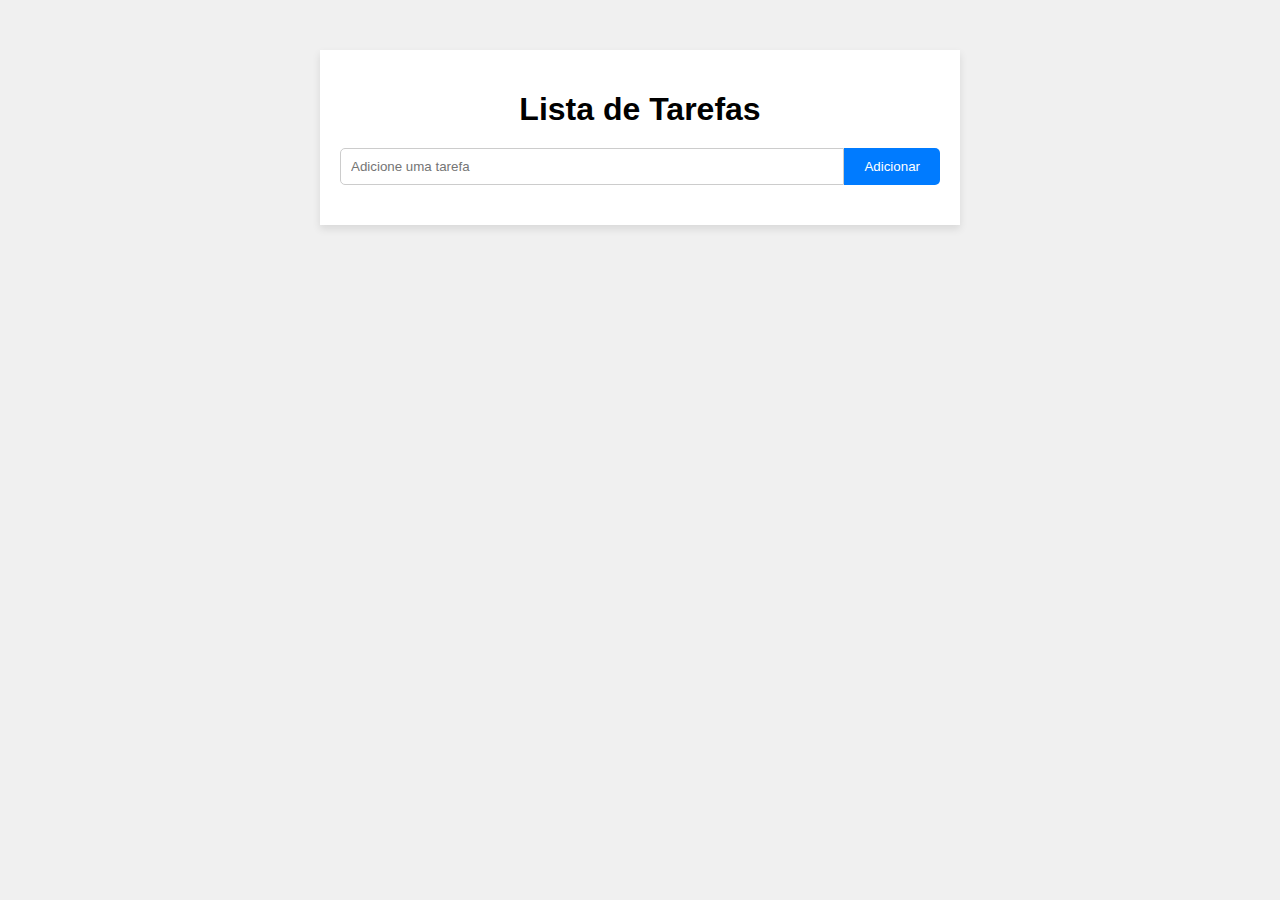
<file: index.html>
<!DOCTYPE html>
<html lang="pt-br">
<head>
  <meta charset="UTF-8">
  <meta name="viewport" content="width=device-width, initial-scale=1.0">
  <title>Lista de Tarefas</title>
  <link rel="stylesheet" href="main.css">
</head>
<body>
  <div class="container">
    <h1>Lista de Tarefas</h1>
    <form id="task-form">
      <input type="text" id="task-input" placeholder="Adicione uma tarefa">
      <button type="submit">Adicionar</button>
    </form>
    <ul id="task-list"></ul>
  </div>

  <script src="https://code.jquery.com/jquery-3.6.0.min.js"></script>
  <script src="main.js"></script>
</body>
</html>
</file>
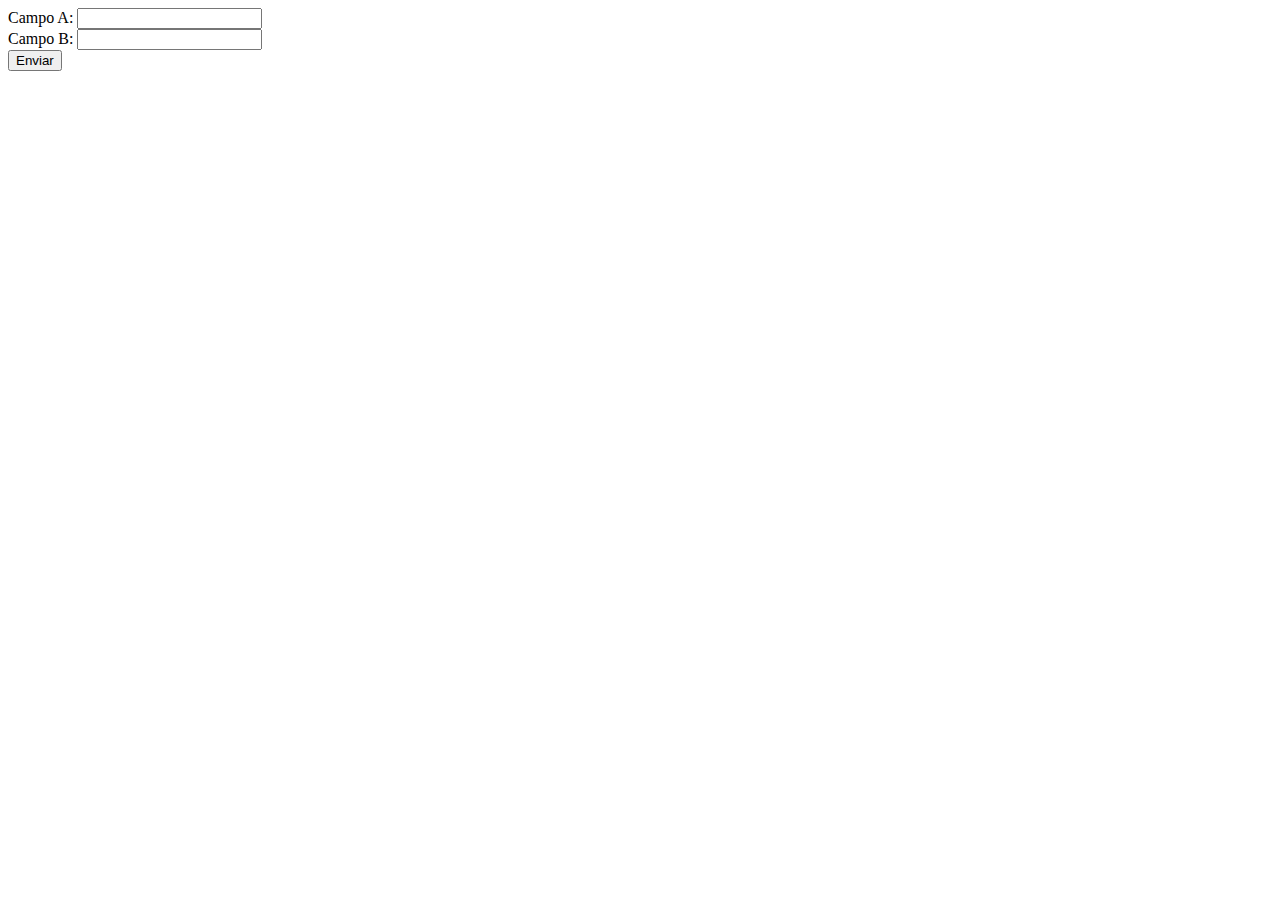
<file: HTML JS/index.html>
<!DOCTYPE html>
<html lang="pt-br">
<head>
    <meta charset="UTF-8">
    <meta name="viewport" content="width=device-width, initial-scale=1.0">
    <title>Exercício HTML JS</title>
    <link rel="stylesheet" href="./main.js">
</head>
<body>
    <form id="myForm">
        <label for="campoA">Campo A:</label>
        <input type="number" id="campoA" name="campoA" required>
        <br>
        <label for="campoB">Campo B:</label>
        <input type="number" id="campoB" name="campoB" required>
        <br>
        <button type="submit">Enviar</button>
    </form>

    <div id="resultado"></div>

    <script src="./main.js"></script>
</body>
</html>
</file>
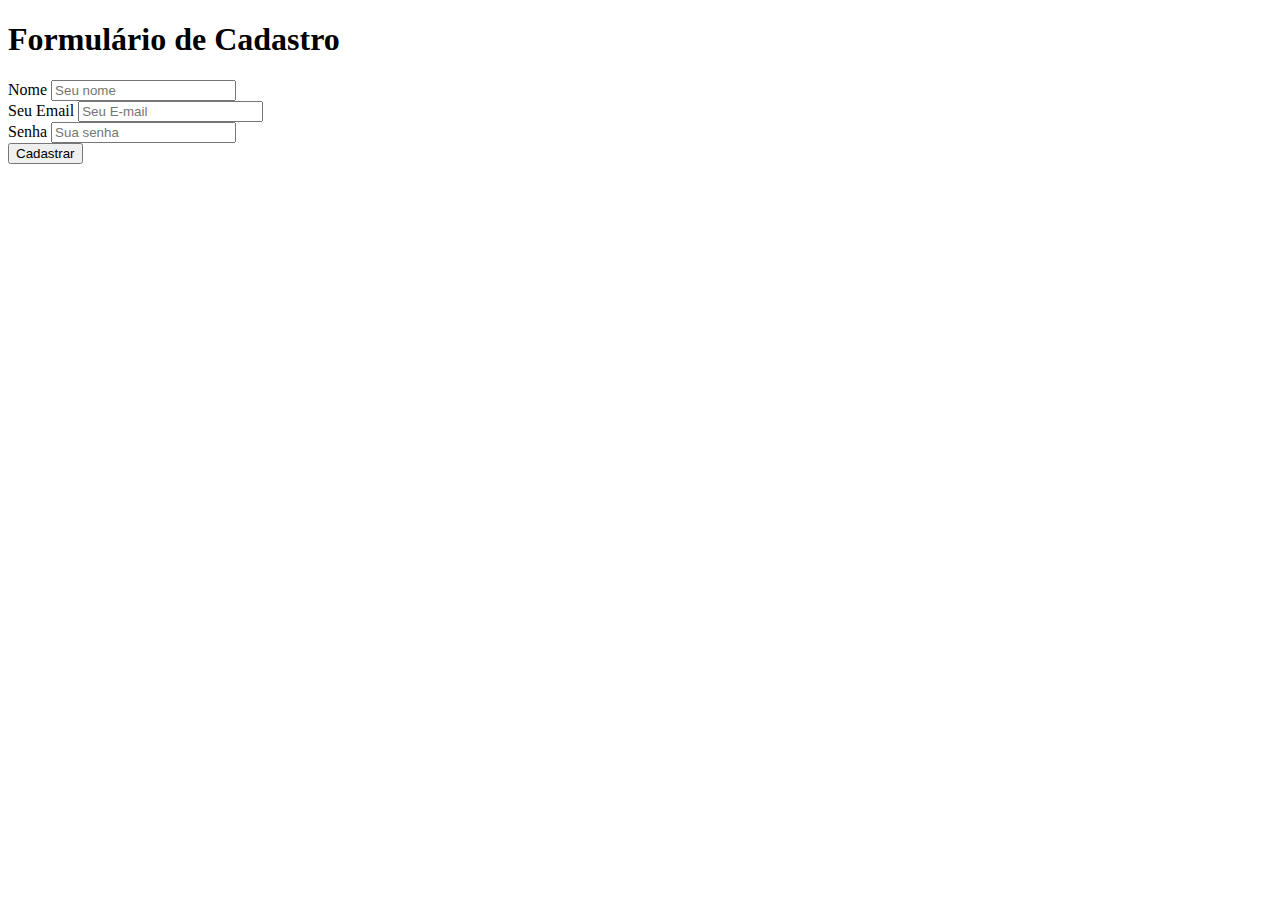
<file: formularioexercicio.html>
<!DOCTYPE html>
<html lang="pt-br">
<head>
    <meta charset="UTF-8">
    <meta name="viewport" content="width=device-width, initial-scale=1.0">
    <title>Formulário do Exercicio HTML</title>
</head>
<body>
    <h1>Formulário de Cadastro</h1>
    <form>
        <label>Nome</label>
        <input type="text" placeholder="Seu nome" />
        <br />
        <label for="email"> Seu Email</label>
        <input id="email" type="email" placeholder="Seu E-mail" />
        <br />
        <label>Senha</label>
        <input type="password" placeholder="Sua senha" />
        <br />

        <button type="submit">
            Cadastrar
        </button>

    </form>
</body>
</html>
</file>
<file: main.css>
body {
    font-family: Arial, sans-serif;
    background-color: #f0f0f0;
    margin: 0;
    padding: 0;
  }
  
  .container {
    max-width: 600px;
    margin: 50px auto;
    padding: 20px;
    background-color: #fff;
    box-shadow: 0 4px 8px rgba(0, 0, 0, 0.1);
  }
  
  h1 {
    text-align: center;
    margin-bottom: 20px;
  }
  
  form {
    display: flex;
    margin-bottom: 20px;
  }
  
  input[type="text"] {
    flex: 1;
    padding: 10px;
    border: 1px solid #ccc;
    border-radius: 5px 0 0 5px;
  }
  
  button {
    padding: 10px 20px;
    background-color: #007bff;
    color: #fff;
    border: none;
    border-radius: 0 5px 5px 0;
    cursor: pointer;
  }
  
  ul {
    list-style-type: none;
    padding: 0;
  }
  
  li {
    padding: 10px;
    border-bottom: 1px solid #ccc;
    cursor: pointer;
  }
  
  li.completed {
    text-decoration: line-through;
  }
</file>
